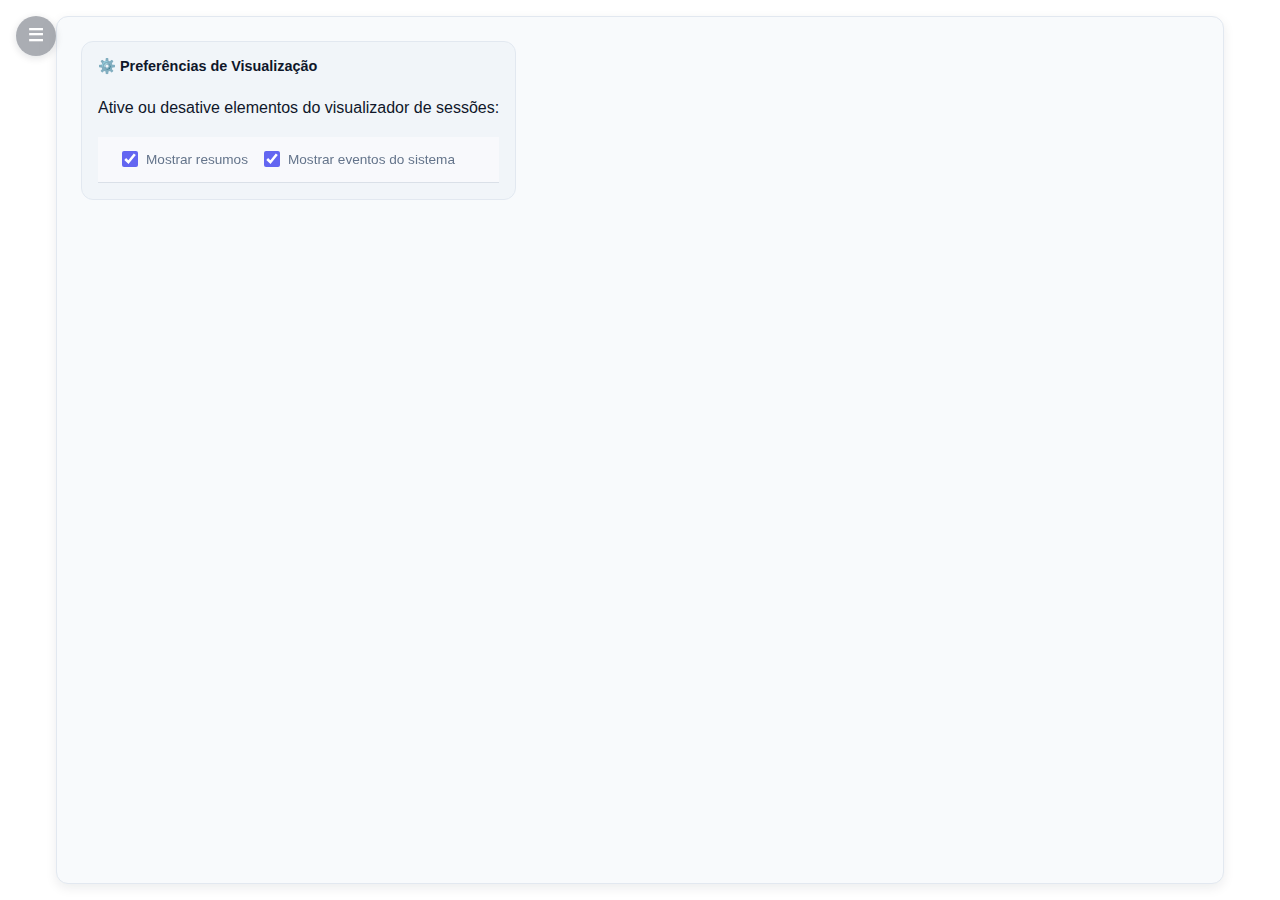
<file: chat-simples/html/config.html>
<!DOCTYPE html>
<html lang="pt-BR">
<head>
    <meta charset="UTF-8">
    <meta name="viewport" content="width=device-width, initial-scale=1.0">
    <title>Configurações - Claude Chat</title>
    <link rel="stylesheet" href="../css/style.css">
    <script>
        document.documentElement.dataset.theme = 'light';
    </script>
</head>
<body>
    <div class="container">
        <button id="debug-toggle-btn" class="debug-toggle-btn-top" title="Debug Visual (Ctrl+D)"><span class="debug-toggle-icon">☰</span></button>

        <div id="debug-visual-panel" class="debug-visual-panel-top" style="display: none;">
            <div class="debug-visual-header">
                <h3>Configurações</h3>
                <a class="debug-header-link" href="index.html" title="Voltar para o chat">⟲ Chat</a>
            </div>
            <div class="debug-visual-content">
                <div class="debug-log"></div>
            </div>
        </div>

        <div class="chat-container">
            <div class="messages" style="padding: 1.5rem; gap: 1.5rem;">
                <div class="message assistant">
                    <div class="message-header">
                        <strong>⚙️ Preferências de Visualização</strong>
                    </div>
                    <div class="message-content">
                        <p>Ative ou desative elementos do visualizador de sessões:</p>
                        <div class="session-toolbar" style="margin-top: 1rem;">
                            <label class="toolbar-toggle">
                                <input type="checkbox" id="toggle-summary" checked>
                                <span>Mostrar resumos</span>
                            </label>
                            <label class="toolbar-toggle">
                                <input type="checkbox" id="toggle-system" checked>
                                <span>Mostrar eventos do sistema</span>
                            </label>
                        </div>
                    </div>
                </div>
            </div>
        </div>
    </div>

    <script src="../js/debug-visual.js"></script>
</body>
</html>
</file>
<file: chat-simples/css/style.css>
/* Reset e Base */
* {
    margin: 0;
    padding: 0;
    box-sizing: border-box;
}


:root {
    color-scheme: light;
    --primary: #6366f1;
    --primary-dark: #4f46e5;
    --bg-page: #ffffff;
    --bg-card: #f8fafc;
    --bg-muted: rgba(248, 250, 252, 0.9);
    --bg-hover: #f1f5f9;
    --bg-dark: #ffffff;
    --text-primary: #0f172a;
    --text-secondary: #64748b;
    --text-on-primary: #ffffff;
    --border: #e2e8f0;
    --border-strong: rgba(15, 23, 42, 0.12);
    --success: #10b981;
    --error: #ef4444;
    --warning: #f59e0b;
    --system-bg: rgba(100, 116, 139, 0.12);
    --system-text: #334155;
    --toolbar-bg: rgba(248, 250, 252, 0.9);
    --toolbar-border: rgba(148, 163, 184, 0.3);
    --shadow-elevated: 0 4px 12px rgba(15, 23, 42, 0.08);
    --shadow-strong: 0 12px 32px rgba(15, 23, 42, 0.12);
    --tool-indicator-bg: linear-gradient(135deg, #8b5cf6 0%, #6366f1 100%);
    --code-bg: rgba(15, 23, 42, 0.92);
    --code-text: #e2e8f0;
}

:root[data-theme="dark"] {
    color-scheme: dark;
    --primary: #818cf8;
    --primary-dark: #6366f1;
    --bg-page: #0f172a;
    --bg-card: #111827;
    --bg-muted: rgba(17, 24, 39, 0.85);
    --bg-hover: rgba(30, 41, 59, 0.65);
    --bg-dark: #0f172a;
    --text-primary: #e2e8f0;
    --text-secondary: #94a3b8;
    --text-on-primary: #0f172a;
    --border: rgba(148, 163, 184, 0.24);
    --border-strong: rgba(148, 163, 184, 0.28);
    --success: #34d399;
    --error: #f87171;
    --warning: #fbbf24;
    --system-bg: rgba(96, 165, 250, 0.12);
    --system-text: #bfdbfe;
    --toolbar-bg: rgba(17, 24, 39, 0.85);
    --toolbar-border: rgba(148, 163, 184, 0.2);
    --shadow-elevated: 0 10px 32px rgba(2, 6, 23, 0.45);
    --shadow-strong: 0 18px 42px rgba(2, 6, 23, 0.55);
    --tool-indicator-bg: linear-gradient(135deg, #4338ca 0%, #312e81 100%);
    --code-bg: rgba(17, 24, 39, 0.95);
    --code-text: #e2e8f0;
}

body {
    font-family: 'Segoe UI', Tahoma, Geneva, Verdana, sans-serif;
    background: var(--bg-page);
    color: var(--text-primary);
    height: 100vh;
    overflow: hidden;
}

/* Container Principal */
.container {
    max-width: 1200px;
    margin: 0 auto;
    height: 100vh;
    display: flex;
    flex-direction: column;
    padding: 1rem;
    gap: 1rem;
}

/* Header */
.chat-header {
    background: var(--bg-card);
    border-radius: 12px;
    padding: 1.5rem;
    display: flex;
    justify-content: space-between;
    align-items: center;
    border: 1px solid var(--border);
    box-shadow: var(--shadow-elevated);
}

.header-content h1 {
    font-size: 1.8rem;
    margin-bottom: 0.25rem;
    background: linear-gradient(90deg, var(--primary), #8b5cf6);
    -webkit-background-clip: text;
    -webkit-text-fill-color: transparent;
}

.subtitle {
    color: var(--text-secondary);
    font-size: 0.9rem;
}

.header-stats {
    display: flex;
    gap: 1rem;
    align-items: center;
}

.status {
    padding: 0.5rem 1rem;
    border-radius: 20px;
    font-size: 0.85rem;
    font-weight: 600;
}

.status.connected {
    background: rgba(16, 185, 129, 0.2);
    color: var(--success);
}

.status.disconnected {
    background: rgba(239, 68, 68, 0.2);
    color: var(--error);
}

.cost {
    font-family: 'Courier New', monospace;
    background: var(--bg-hover);
    padding: 0.5rem 1rem;
    border-radius: 8px;
    font-weight: 600;
}

/* Chat Container */
.chat-container {
    flex: 1;
    background: var(--bg-card);
    border-radius: 12px;
    border: 1px solid var(--border);
    overflow: hidden;
    display: flex;
    flex-direction: column;
    box-shadow: var(--shadow-elevated);
}

.session-toolbar {
    display: flex;
    align-items: center;
    gap: 1rem;
    padding: 0.75rem 1.5rem;
    background: var(--toolbar-bg);
    border-bottom: 1px solid var(--toolbar-border);
    position: sticky;
    top: 0;
    z-index: 2;
    backdrop-filter: blur(12px);
}

.chat-toolbar {
    display: flex;
    align-items: center;
    justify-content: space-between;
    gap: 1.5rem;
    padding: 0.85rem 1.5rem;
    background: var(--toolbar-bg);
    border-bottom: 1px solid var(--toolbar-border);
    backdrop-filter: blur(12px);
    position: sticky;
    top: 0;
    z-index: 3;
}

.selection-toolbar {
    display: flex;
    align-items: center;
    justify-content: space-between;
    gap: 1.5rem;
    padding: 0.75rem 1.5rem;
    background: var(--toolbar-bg);
    border-bottom: 1px solid var(--toolbar-border);
    backdrop-filter: blur(10px);
    position: sticky;
    top: 0;
    z-index: 2;
}

.selection-info {
    font-size: 0.85rem;
    color: var(--text-secondary);
    font-weight: 500;
}

.selection-actions {
    display: flex;
    align-items: center;
    gap: 0.75rem;
}

.selection-btn {
    border: 1px solid var(--border);
    background: var(--bg-card);
    color: var(--text-primary);
    border-radius: 999px;
    padding: 0.35rem 0.9rem;
    font-size: 0.85rem;
    font-weight: 500;
    cursor: pointer;
    transition: background 0.2s ease, color 0.2s ease, border-color 0.2s ease, transform 0.2s ease;
}

.selection-btn:hover {
    background: var(--bg-hover);
    border-color: var(--primary);
    color: var(--primary);
    transform: translateY(-1px);
}

.selection-btn.secondary {
    background: rgba(148, 163, 184, 0.15);
    border-color: rgba(148, 163, 184, 0.3);
    color: var(--text-secondary);
}

.selection-btn.danger {
    background: rgba(239, 68, 68, 0.12);
    border-color: rgba(239, 68, 68, 0.3);
    color: var(--error);
}

.selection-btn:disabled {
    opacity: 0.5;
    cursor: not-allowed;
    transform: none;
}

.selection-toolbar.loading,
.selection-toolbar.loading .selection-btn {
    pointer-events: none;
    opacity: 0.7;
}

:root[data-theme="dark"] .selection-btn {
    background: rgba(30, 41, 59, 0.7);
}

:root[data-theme="dark"] .selection-btn.danger {
    background: rgba(248, 113, 113, 0.18);
    border-color: rgba(248, 113, 113, 0.3);
    color: #fecaca;
}

.toolbar-left,
.toolbar-right {
    display: flex;
    align-items: center;
    gap: 0.75rem;
}

.toolbar-button {
    border: 1px solid var(--border);
    background: var(--bg-card);
    color: var(--text-primary);
    border-radius: 999px;
    padding: 0.35rem 0.9rem;
    font-size: 0.9rem;
    cursor: pointer;
    transition: background 0.2s ease, color 0.2s ease, border-color 0.2s ease;
}

.toolbar-button:hover {
    background: var(--bg-hover);
    border-color: var(--primary);
    color: var(--primary);
}

:root[data-theme="dark"] .toolbar-button {
    background: rgba(30, 41, 59, 0.8);
}

.toolbar-link {
    display: inline-flex;
    align-items: center;
    gap: 0.35rem;
    padding: 0.35rem 0.9rem;
    border-radius: 999px;
    font-size: 0.9rem;
    font-weight: 500;
    text-decoration: none;
    color: var(--primary);
    background: rgba(99, 102, 241, 0.12);
    border: 1px solid rgba(99, 102, 241, 0.2);
    transition: background 0.2s ease, transform 0.2s ease;
}

.toolbar-link:hover {
    transform: translateY(-1px);
    background: rgba(99, 102, 241, 0.2);
}

:root[data-theme="dark"] .toolbar-link {
    background: rgba(129, 140, 248, 0.18);
    border-color: rgba(129, 140, 248, 0.28);
}

.toolbar-chip,
.status-pill {
    display: inline-flex;
    align-items: center;
    justify-content: center;
    padding: 0.3rem 0.75rem;
    border-radius: 999px;
    font-size: 0.8rem;
    font-weight: 600;
    background: rgba(99, 102, 241, 0.1);
    color: var(--primary);
    border: 1px solid rgba(99, 102, 241, 0.18);
}

:root[data-theme="dark"] .toolbar-chip,
:root[data-theme="dark"] .status-pill {
    background: rgba(129, 140, 248, 0.2);
    border-color: rgba(129, 140, 248, 0.3);
    color: #c7d2fe;
}

.status-pill.connected {
    background: rgba(16, 185, 129, 0.15);
    color: var(--success);
    border-color: rgba(16, 185, 129, 0.25);
}

.status-pill.disconnected {
    background: rgba(239, 68, 68, 0.15);
    color: var(--error);
    border-color: rgba(239, 68, 68, 0.3);
}

.toolbar-toggle {
    display: inline-flex;
    align-items: center;
    gap: 0.5rem;
    font-size: 0.85rem;
    color: var(--text-secondary);
    font-weight: 500;
    cursor: pointer;
}

.toolbar-toggle input[type="checkbox"] {
    width: 16px;
    height: 16px;
    accent-color: var(--primary);
    cursor: pointer;
}

.messages {
    flex: 1;
    overflow-y: auto;
    padding: 1.5rem;
    display: flex;
    flex-direction: column;
    gap: 1rem;
}

.messages.hide-summaries .session-entry.summary,
.messages.hide-system .session-entry.system {
    display: none;
}

.selected-entry {
    outline: 2px solid rgba(99, 102, 241, 0.35);
    box-shadow: 0 0 0 4px rgba(99, 102, 241, 0.08);
}

:root[data-theme="dark"] .selected-entry {
    outline-color: rgba(129, 140, 248, 0.45);
    box-shadow: 0 0 0 4px rgba(129, 140, 248, 0.12);
}

/* Scrollbar customizada */
.messages::-webkit-scrollbar {
    width: 8px;
}

.messages::-webkit-scrollbar-track {
    background: var(--bg-dark);
    border-radius: 4px;
}

.messages::-webkit-scrollbar-thumb {
    background: var(--primary);
    border-radius: 4px;
}

.messages::-webkit-scrollbar-thumb:hover {
    background: var(--primary-dark);
}

/* Mensagens */
.message {
    display: flex;
    flex-direction: column;
    gap: 0.5rem;
    padding: 1rem;
    border-radius: 12px;
    animation: slideIn 0.3s ease-out;
    max-width: 85%;
}

@keyframes slideIn {
    from {
        opacity: 0;
        transform: translateY(10px);
    }
    to {
        opacity: 1;
        transform: translateY(0);
    }
}

.message.user {
    background: var(--primary);
    align-self: flex-end;
    margin-left: auto;
    color: var(--text-on-primary);
}

.message.user .message-content {
    color: var(--text-on-primary);
}

.message.user strong,
.message.user .timestamp {
    color: rgba(255, 255, 255, 0.9);
}

.message.assistant {
    background: var(--bg-hover);
    align-self: flex-start;
    border: 1px solid var(--border);
}

.message.system {
    background: var(--system-bg);
    color: var(--system-text);
    align-self: center;
    border: 1px dashed var(--border);
    max-width: 70%;
    text-align: center;
}

:root[data-theme="dark"] .message.system {
    border-color: rgba(148, 163, 184, 0.32);
}

.message-header {
    display: flex;
    justify-content: space-between;
    align-items: center;
    margin-bottom: 0.75rem;
    gap: 2rem;  /* Espaçamento maior entre nome e timestamp */
}

.message-header strong {
    font-size: 0.9rem;
    flex: 1;  /* Nome ocupa espaço disponível */
}

.message-header .message-meta {
    display: flex;
    align-items: center;
    gap: 0.5rem;
}

.entry-actions {
    display: inline-flex;
    align-items: center;
    gap: 0.65rem;
    margin-left: auto;
}

.entry-select {
    display: inline-flex;
    align-items: center;
    gap: 0.3rem;
    font-size: 0.75rem;
    color: var(--text-secondary);
    cursor: pointer;
}

.entry-select-label {
    font-weight: 500;
}

.entry-checkbox {
    width: 16px;
    height: 16px;
    accent-color: var(--primary);
    cursor: pointer;
}

.entry-action-btn {
    border: 1px solid rgba(99, 102, 241, 0.3);
    background: rgba(99, 102, 241, 0.12);
    color: var(--primary);
    padding: 0.3rem 0.7rem;
    border-radius: 999px;
    font-size: 0.75rem;
    font-weight: 600;
    cursor: pointer;
    transition: background 0.2s ease, color 0.2s ease, border-color 0.2s ease;
}

.entry-action-btn:hover {
    background: rgba(99, 102, 241, 0.22);
}

.entry-action-btn.delete {
    background: rgba(239, 68, 68, 0.15);
    border-color: rgba(239, 68, 68, 0.35);
    color: var(--error);
}

.entry-action-btn:disabled {
    opacity: 0.5;
    cursor: not-allowed;
}

.timestamp {
    font-size: 0.75rem;
    color: var(--text-secondary);
}

.chunk-counter {
    background: rgba(99, 102, 241, 0.15);
    color: var(--primary);
    padding: 0.25rem 0.55rem;
    border-radius: 9999px;
    font-size: 0.7rem;
    font-weight: 600;
    font-family: 'Courier New', monospace;
    letter-spacing: 0.02em;
}

.chunk-counter.error {
    background: rgba(239, 68, 68, 0.15);
    color: var(--error);
}

.copy-message-btn {
    background: rgba(99, 102, 241, 0.2);
    border: 1px solid var(--primary);
    color: var(--primary);
    padding: 0.25rem 0.5rem;
    border-radius: 6px;
    cursor: pointer;
    font-size: 0.9rem;
    transition: all 0.2s;
    margin-left: auto;
}

.copy-message-btn:hover {
    background: var(--primary);
    color: var(--text-on-primary);
    transform: scale(1.1);
}

.message-content {
    line-height: 1.6;
    color: var(--text-primary);
}

.message-content h1,
.message-content h2,
.message-content h3,
.message-content h4,
.message-content h5,
.message-content h6 {
    margin: 0.85rem 0 0.55rem;
    line-height: 1.25;
    letter-spacing: -0.01em;
    font-weight: 800;
}

.message-content h1 { font-size: 1.35rem; }
.message-content h2 { font-size: 1.2rem; }
.message-content h3 { font-size: 1.05rem; }
.message-content h4 { font-size: 0.98rem; }
.message-content h5 { font-size: 0.92rem; }
.message-content h6 { font-size: 0.88rem; opacity: 0.9; }

.message-content hr {
    border: none;
    border-top: 1px solid var(--border);
    margin: 1rem 0;
    opacity: 0.8;
}

.message-content blockquote {
    margin: 0.85rem 0;
    padding: 0.75rem 0.9rem;
    border-left: 3px solid rgba(99, 102, 241, 0.55);
    background: rgba(99, 102, 241, 0.06);
    border-radius: 10px;
    color: var(--text-secondary);
}

.message-content blockquote p {
    margin: 0.4rem 0;
}

.message-content table {
    width: 100%;
    border-collapse: collapse;
    margin: 0.85rem 0;
    overflow: hidden;
    border-radius: 10px;
    border: 1px solid var(--border);
}

.message-content th,
.message-content td {
    padding: 0.55rem 0.7rem;
    border-bottom: 1px solid var(--border);
    vertical-align: top;
}

.message-content th {
    background: rgba(99, 102, 241, 0.08);
    color: var(--text-primary);
    font-weight: 700;
    text-align: left;
}

.message-content tr:last-child td {
    border-bottom: none;
}

.message-content p {
    margin-bottom: 0.75rem;
}

.message-content p:last-child {
    margin-bottom: 0;
}

.message-content .message-body {
    display: block;
}

.message-content ul,
.message-content ol {
    margin: 0.75rem 0 0.75rem 1.5rem;
    padding: 0;
}

.message-content pre {
    background: var(--code-bg);
    color: var(--code-text);
    padding: 0.85rem;
    border-radius: 10px;
    font-size: 0.85rem;
    overflow-x: auto;
    margin: 1rem 0;
}

.message-content code {
    font-family: 'Fira Code', 'JetBrains Mono', 'Courier New', monospace;
    font-size: 0.85rem;
}

.code-block {
    position: relative;
    margin: 1rem 0;
    border-radius: 12px;
    border: 1px solid rgba(99, 102, 241, 0.2);
    overflow: hidden;
}

.code-block pre {
    margin: 0;
    border-radius: 12px 12px 0 0;
}

.code-toggle {
    width: 100%;
    border: none;
    border-top: 1px solid rgba(99, 102, 241, 0.1);
    background: rgba(99, 102, 241, 0.08);
    color: var(--primary);
    font-weight: 600;
    font-size: 0.85rem;
    padding: 0.55rem 0.75rem;
    cursor: pointer;
    transition: background 0.2s ease;
}

.code-toggle:hover {
    background: rgba(99, 102, 241, 0.14);
}

.code-toggle:focus {
    outline: none;
}

.collapsible {
    max-height: 240px;
    overflow: hidden;
    position: relative;
}

.collapsible::after {
    content: '';
    position: absolute;
    left: 0;
    right: 0;
    bottom: 0;
    height: 60px;
    background: linear-gradient(0deg, var(--code-bg), transparent);
}

.collapsible.expanded {
    max-height: none;
}

.collapsible.expanded::after {
    display: none;
}

.tool-activity-list {
    display: flex;
    flex-direction: column;
    gap: 0.5rem;
    margin-bottom: 0.75rem;
}

.tool-activity {
    display: flex;
    align-items: center;
    gap: 0.5rem;
    padding: 0.45rem 0.75rem;
    border-radius: 10px;
    background: rgba(99, 102, 241, 0.12);
    border: 1px solid rgba(99, 102, 241, 0.2);
    font-size: 0.8rem;
    color: var(--text-secondary);
}

.tool-activity-icon {
    font-size: 1rem;
}

.tool-activity-text {
    flex: 1;
    line-height: 1.3;
}

.tool-activity.running .tool-activity-icon {
    animation: pulse 1.4s ease-in-out infinite;
}

.tool-activity.success {
    background: rgba(16, 185, 129, 0.12);
    border-color: rgba(16, 185, 129, 0.25);
    color: var(--success);
}

.tool-activity.error {
    background: rgba(239, 68, 68, 0.12);
    border-color: rgba(239, 68, 68, 0.25);
    color: var(--error);
}

@keyframes pulse {
    0%, 100% {
        opacity: 0.6;
        transform: scale(1);
    }
    50% {
        opacity: 1;
        transform: scale(1.1);
    }
}

/* Session viewer specialized entries */
.session-entry {
    background: var(--bg-card);
    border: 1px solid var(--border);
    border-radius: 12px;
    padding: 1rem;
    display: flex;
    flex-direction: column;
    gap: 0.5rem;
    box-shadow: var(--shadow-elevated);
}

.session-entry + .session-entry {
    margin-top: 1rem;
}

.session-entry.summary {
    background: #fef3c7;
    border-left: 4px solid #f59e0b;
    color: #92400e;
}

.session-entry.system {
    background: #f8fafc;
    border-left: 4px solid #6366f1;
    color: var(--text-secondary);
    font-size: 0.9rem;
}

.session-entry.system.error {
    border-left-color: var(--error);
    background: #fef2f2;
    color: #b91c1c;
}

:root[data-theme="dark"] .session-entry {
    background: rgba(17, 24, 39, 0.9);
}

:root[data-theme="dark"] .session-entry.summary {
    background: rgba(180, 83, 9, 0.2);
    border-left-color: #f97316;
    color: #fdba74;
}

:root[data-theme="dark"] .session-entry.summary .session-entry-title {
    color: #fcd34d;
}

:root[data-theme="dark"] .session-entry.system {
    background: rgba(59, 130, 246, 0.12);
    border-left-color: #60a5fa;
    color: #bfdbfe;
}

:root[data-theme="dark"] .session-entry.system.error {
    background: rgba(239, 68, 68, 0.16);
    color: #fecaca;
}

.session-entry-header {
    display: flex;
    align-items: center;
    justify-content: space-between;
    gap: 1rem;
    flex-wrap: wrap;
}

.session-entry-title {
    display: inline-flex;
    align-items: center;
    gap: 0.5rem;
    font-weight: 600;
    color: var(--text-primary);
}

.session-entry.summary .session-entry-title {
    color: #92400e;
}

.session-entry.system .session-entry-title {
    color: var(--text-secondary);
}

.session-entry-meta {
    font-size: 0.75rem;
    color: var(--text-secondary);
    font-family: 'Courier New', monospace;
    white-space: nowrap;
}

.system-toggle {
    border: none;
    background: rgba(99, 102, 241, 0.12);
    color: var(--primary);
    padding: 0.35rem 0.75rem;
    border-radius: 9999px;
    font-size: 0.75rem;
    font-weight: 600;
    cursor: pointer;
    transition: background 0.2s ease, transform 0.2s ease;
}

.system-toggle:hover {
    background: rgba(99, 102, 241, 0.2);
    transform: translateY(-1px);
}

.system-toggle:focus {
    outline: none;
}

.session-entry.system.collapsed .session-entry-body {
    display: none;
}

.sessions-list {
    padding: 1.5rem;
}

.empty-state {
    text-align: center;
    color: var(--text-secondary);
    padding: 3rem;
    font-size: 0.95rem;
}

.empty-state.error {
    color: var(--error);
}

.session-card {
    background: var(--bg-card);
    border: 1px solid var(--border);
    border-radius: 14px;
    padding: 1.35rem;
    margin-bottom: 1rem;
    cursor: pointer;
    transition: transform 0.2s ease, box-shadow 0.2s ease, border-color 0.2s ease;
    box-shadow: var(--shadow-elevated);
}

.session-card:hover {
    transform: translateY(-2px);
    border-color: rgba(99, 102, 241, 0.35);
    box-shadow: var(--shadow-strong);
}

.session-card-header {
    display: flex;
    justify-content: space-between;
    align-items: flex-start;
    margin-bottom: 1rem;
    gap: 1rem;
}

.session-card-header h3 {
    margin: 0;
    font-size: 1.1rem;
    color: var(--text-primary);
    display: flex;
    align-items: center;
    gap: 0.35rem;
}

.session-card-subtitle {
    margin-top: 0.35rem;
    color: var(--text-secondary);
    font-size: 0.85rem;
}

.session-card-badge {
    background: rgba(99, 102, 241, 0.15);
    color: var(--primary);
    padding: 0.35rem 0.85rem;
    border-radius: 999px;
    font-size: 0.75rem;
    font-weight: 600;
    border: 1px solid rgba(99, 102, 241, 0.25);
}

.session-card-meta {
    display: grid;
    grid-template-columns: 1fr 1fr;
    gap: 0.5rem;
    font-size: 0.8rem;
    color: var(--text-secondary);
}

.session-card-date {
    text-align: right;
}

:root[data-theme="dark"] .session-card {
    background: rgba(17, 24, 39, 0.9);
}

:root[data-theme="dark"] .session-card-badge {
    background: rgba(129, 140, 248, 0.15);
    border-color: rgba(129, 140, 248, 0.25);
}

.session-entry.system.collapsed .system-toggle {
    background: rgba(148, 163, 184, 0.15);
    color: var(--text-secondary);
}

.session-entry-body {
    line-height: 1.6;
    color: var(--text-primary);
    word-break: break-word;
}

.session-entry.summary .session-entry-body {
    color: #92400e;
}

.session-entry.system .session-entry-body {
    color: inherit;
}

.session-entry-body pre {
    background: rgba(15, 23, 42, 0.85);
    color: #f1f5f9;
    padding: 0.75rem;
    border-radius: 8px;
    font-size: 0.8rem;
    overflow-x: auto;
    margin: 0;
}

/* Code blocks */
.message-content pre {
    background: var(--code-bg);
    color: var(--code-text);
    border-radius: 8px;
    padding: 1rem;
    overflow-x: auto;
    margin: 0.75rem 0;
    border: 1px solid rgba(99, 102, 241, 0.2);
}

.message-content code {
    font-family: 'Courier New', Monaco, monospace;
    font-size: 0.9rem;
}

.message-content :not(pre) > code {
    background: rgba(99, 102, 241, 0.2);
    padding: 0.2rem 0.4rem;
    border-radius: 4px;
    color: var(--primary);
}

/* Lists */
.message-content ul, .message-content ol {
    margin-left: 1.5rem;
    margin-bottom: 0.75rem;
}

.message-content li {
    margin-bottom: 0.25rem;
}

/* Links */
.message-content a {
    color: var(--primary);
    text-decoration: none;
    border-bottom: 1px solid var(--primary);
}

.message-content a:hover {
    color: var(--primary-dark);
    border-bottom-color: var(--primary-dark);
}

/* Thinking indicator */
.thinking-block {
    background: rgba(139, 92, 246, 0.1);
    border-left: 3px solid var(--primary);
    padding: 0.75rem;
    margin: 0.5rem 0;
    border-radius: 4px;
    font-size: 0.85rem;
    color: var(--text-secondary);
    font-style: italic;
}

/* Typing indicator */
.typing-indicator {
    padding: 1rem 1.5rem;
    display: flex;
    align-items: center;
    gap: 0.75rem;
    background: var(--bg-hover);
    border-top: 1px solid var(--border);
}

.typing-dots {
    display: flex;
    gap: 0.25rem;
}

.typing-dots span {
    width: 8px;
    height: 8px;
    background: var(--primary);
    border-radius: 50%;
    animation: typing 1.4s infinite;
}

.typing-dots span:nth-child(2) {
    animation-delay: 0.2s;
}

.typing-dots span:nth-child(3) {
    animation-delay: 0.4s;
}

@keyframes typing {
    0%, 60%, 100% {
        transform: translateY(0);
        opacity: 0.5;
    }
    30% {
        transform: translateY(-10px);
        opacity: 1;
    }
}

.typing-info {
    display: flex;
    flex-direction: column;
    gap: 0.25rem;
}

.typing-text {
    color: var(--text-secondary);
    font-size: 0.9rem;
}

.response-timer {
    font-family: 'Courier New', monospace;
    font-size: 1.1rem;
    font-weight: bold;
    color: var(--success);
    transition: color 0.3s;
}

/* Input Container */
.input-container {
    background: var(--bg-card);
    border-radius: 12px;
    padding: 1rem;
    display: flex;
    gap: 0.75rem;
    border: 1px solid var(--border);
    box-shadow: 0 4px 6px rgba(0, 0, 0, 0.3);
}

#message-input {
    flex: 1;
    background: var(--bg-dark);
    border: 1px solid var(--border);
    border-radius: 8px;
    padding: 0.75rem 1rem;
    color: var(--text-primary);
    font-size: 1rem;
    font-family: inherit;
    resize: none;
    max-height: 150px;
    transition: border-color 0.2s;
}

#message-input:focus {
    outline: none;
    border-color: var(--primary);
}

#message-input::placeholder {
    color: var(--text-secondary);
}

.send-button {
    background: var(--primary);
    border: none;
    border-radius: 8px;
    padding: 0.75rem 1.5rem;
    color: white;
    font-weight: 600;
    cursor: pointer;
    display: flex;
    align-items: center;
    gap: 0.5rem;
    transition: all 0.2s;
}

.send-button:hover {
    background: var(--primary-dark);
    transform: translateY(-2px);
    box-shadow: 0 4px 8px rgba(99, 102, 241, 0.4);
}

.send-button:active {
    transform: translateY(0);
}

.send-button:disabled {
    background: var(--bg-hover);
    cursor: not-allowed;
    transform: none;
}

.button-icon {
    font-size: 1.2rem;
}

/* Footer */
.chat-footer {
    background: var(--bg-card);
    border-radius: 12px;
    padding: 1rem 1.5rem;
    display: flex;
    justify-content: space-between;
    align-items: center;
    border: 1px solid var(--border);
    box-shadow: 0 4px 6px rgba(0, 0, 0, 0.3);
}

.footer-info {
    display: flex;
    gap: 1.5rem;
    font-size: 0.9rem;
    color: var(--text-secondary);
}

.footer-actions {
    display: flex;
    gap: 0.75rem;
}

.action-button,
.clear-button {
    background: transparent;
    border: 1px solid var(--border);
    color: var(--text-secondary);
    padding: 0.5rem 1rem;
    border-radius: 8px;
    cursor: pointer;
    font-size: 0.9rem;
    transition: all 0.2s;
}

.action-button:hover {
    background: var(--primary);
    color: white;
    border-color: var(--primary);
}

.clear-button:hover {
    background: var(--error);
    color: white;
    border-color: var(--error);
}

/* Responsivo */
@media (max-width: 768px) {
    .container {
        padding: 0.5rem;
    }

    .chat-header {
        flex-direction: column;
        gap: 1rem;
        text-align: center;
    }

    .header-stats {
        width: 100%;
        justify-content: center;
    }

    .message {
        max-width: 95%;
    }

    .footer-info {
        flex-direction: column;
        gap: 0.5rem;
    }
}

/* Animações */
@keyframes fadeIn {
    from {
        opacity: 0;
    }
    to {
        opacity: 1;
    }
}

.fade-in {
    animation: fadeIn 0.3s ease-in;
}

/* Cursor piscando para streaming */
.streaming-cursor {
    display: inline-block;
    width: 2px;
    height: 1em;
    background: var(--primary);
    margin-left: 2px;
    animation: blink 1s infinite;
}

@keyframes blink {
    0%, 50% {
        opacity: 1;
    }
    51%, 100% {
        opacity: 0;
    }
}

/* Highlight.js customization */
.hljs {
    background: var(--code-bg) !important;
    color: var(--code-text) !important;
    padding: 1rem !important;
    border-radius: 8px;
}

/* Copy button for code */
.code-header {
    display: flex;
    justify-content: space-between;
    align-items: center;
    background: var(--code-bg);
    padding: 0.5rem 1rem;
    border-radius: 8px 8px 0 0;
    border-bottom: 1px solid rgba(99, 102, 241, 0.2);
}

.copy-code-btn {
    background: var(--primary);
    border: none;
    padding: 0.25rem 0.75rem;
    border-radius: 4px;
    color: white;
    font-size: 0.8rem;
    cursor: pointer;
    transition: background 0.2s;
}

.copy-code-btn:hover {
    background: var(--primary-dark);
}

.copy-code-btn.copied {
    background: var(--success);
}

/* Error message */
.error-message {
    background: rgba(239, 68, 68, 0.1);
    border-left: 3px solid var(--error);
    padding: 1rem;
    border-radius: 8px;
    color: var(--error);
}

/* Loading states */
.loading {
    opacity: 0.6;
    pointer-events: none;
}

/* Templates Modal */
.modal {
    position: fixed;
    top: 0;
    left: 0;
    width: 100%;
    height: 100%;
    background: rgba(0, 0, 0, 0.8);
    display: flex;
    align-items: center;
    justify-content: center;
    z-index: 10000;
    animation: fadeIn 0.2s;
}

.modal-content {
    background: var(--bg-card);
    border-radius: 16px;
    max-width: 900px;
    max-height: 80vh;
    overflow: hidden;
    display: flex;
    flex-direction: column;
    border: 1px solid var(--border);
    box-shadow: 0 20px 50px rgba(0, 0, 0, 0.5);
}

.modal-header {
    padding: 1.5rem;
    background: linear-gradient(135deg, var(--primary), #8b5cf6);
    color: white;
    display: flex;
    justify-content: space-between;
    align-items: center;
}

.modal-header h2 {
    margin: 0;
    font-size: 1.5rem;
}

.modal-close {
    background: rgba(255, 255, 255, 0.2);
    border: none;
    color: white;
    font-size: 1.5rem;
    width: 32px;
    height: 32px;
    border-radius: 50%;
    cursor: pointer;
    transition: background 0.2s;
}

.modal-close:hover {
    background: rgba(255, 255, 255, 0.3);
}

.modal-body {
    padding: 1.5rem;
    overflow-y: auto;
    flex: 1;
}

.template-category {
    margin-bottom: 2rem;
}

.template-category h3 {
    margin-bottom: 1rem;
    color: var(--text-primary);
    font-size: 1.1rem;
}

.template-list {
    display: grid;
    grid-template-columns: repeat(auto-fill, minmax(250px, 1fr));
    gap: 1rem;
}

.template-item {
    background: var(--bg-hover);
    border: 1px solid var(--border);
    border-radius: 8px;
    padding: 1rem;
    text-align: left;
    cursor: pointer;
    transition: all 0.2s;
    display: flex;
    flex-direction: column;
    gap: 0.5rem;
}

.template-item:hover {
    border-color: var(--primary);
    background: var(--bg-dark);
    transform: translateY(-2px);
    box-shadow: 0 4px 8px rgba(99, 102, 241, 0.3);
}

.template-item strong {
    color: var(--text-primary);
    font-size: 0.95rem;
}

.template-item small {
    color: var(--text-secondary);
    font-size: 0.8rem;
    line-height: 1.4;
}

/* Templates Button */
.templates-button {
    background: var(--bg-hover);
    border: 1px solid var(--border);
    border-radius: 8px;
    padding: 0.75rem;
    color: var(--text-primary);
    font-size: 1.2rem;
    cursor: pointer;
    transition: all 0.2s;
}

.templates-button:hover {
    background: var(--primary);
    border-color: var(--primary);
    transform: translateY(-2px);
}

/* Delete Session Button */
.delete-session-btn {
    background: transparent;
    border: 1px solid var(--border);
    border-radius: 6px;
    padding: 0.4rem 0.6rem;
    font-size: 1rem;
    cursor: pointer;
    transition: all 0.2s;
    color: var(--text-secondary);
}

.rename-session-btn {
    background: transparent;
    border: 1px solid var(--border);
    border-radius: 6px;
    padding: 0.4rem 0.6rem;
    font-size: 1rem;
    cursor: pointer;
    transition: all 0.2s;
    color: var(--text-secondary);
}

.rename-session-btn:hover {
    background: rgba(99, 102, 241, 0.14);
    border-color: rgba(99, 102, 241, 0.35);
    color: var(--primary);
    transform: scale(1.08);
}

.delete-session-btn:hover {
    background: #ef4444;
    border-color: #ef4444;
    color: white;
    transform: scale(1.1);
}

/* Active Session Highlight */
.session-card.active-session {
    border-left: 4px solid #10b981;
    background: linear-gradient(to right, rgba(16, 185, 129, 0.1), transparent);
}

.active-badge {
    background: #10b981;
    color: white;
    padding: 0.25rem 0.5rem;
    border-radius: 4px;
    font-size: 0.75rem;
    font-weight: 600;
}

/* ==================== MODAL DE RESUMO DA CONVERSA ==================== */

.summary-modal {
    display: none;
    position: fixed;
    z-index: 1000;
    left: 0;
    top: 0;
    width: 100%;
    height: 100%;
    overflow: auto;
    background-color: rgba(0, 0, 0, 0.6);
    animation: fadeIn 0.2s;
}

.summary-modal.active {
    display: flex;
    align-items: center;
    justify-content: center;
}

.summary-modal-content {
    background-color: var(--bg-card);
    margin: auto;
    padding: 2rem;
    border-radius: 12px;
    width: 90%;
    max-width: 800px;
    max-height: 90vh;
    overflow-y: auto;
    box-shadow: var(--shadow-strong);
    animation: slideUp 0.3s ease-out;
    position: relative;
    border: 1px solid var(--border);
}

@keyframes fadeIn {
    from { opacity: 0; }
    to { opacity: 1; }
}

@keyframes slideUp {
    from {
        transform: translateY(50px);
        opacity: 0;
    }
    to {
        transform: translateY(0);
        opacity: 1;
    }
}

.summary-modal-close {
    position: absolute;
    right: 1rem;
    top: 1rem;
    background: none;
    border: none;
    font-size: 2rem;
    color: var(--text-secondary);
    cursor: pointer;
    width: 40px;
    height: 40px;
    display: flex;
    align-items: center;
    justify-content: center;
    border-radius: 50%;
    transition: all 0.2s;
}

.summary-modal-close:hover {
    background-color: var(--bg-hover);
    color: var(--text-primary);
}

.summary-modal-content h2 {
    margin: 0 0 1.5rem 0;
    color: var(--text-primary);
    font-size: 1.75rem;
    font-weight: 700;
    padding-right: 3rem;
}

.summary-section {
    margin-bottom: 1.75rem;
}

.summary-section h3 {
    margin: 0 0 0.75rem 0;
    color: var(--primary);
    font-size: 1.1rem;
    font-weight: 600;
    display: flex;
    align-items: center;
    gap: 0.5rem;
}

.summary-box {
    background-color: var(--bg-muted);
    border: 1px solid var(--border);
    border-radius: 8px;
    padding: 1rem;
    color: var(--text-primary);
    line-height: 1.6;
}

.summary-box .empty-message {
    color: var(--text-secondary);
    font-style: italic;
    margin: 0;
}

.summary-topics-list {
    list-style: none;
    padding: 0;
    margin: 0;
    display: flex;
    flex-wrap: wrap;
    gap: 0.5rem;
}

.topic-tag {
    background: linear-gradient(135deg, rgba(99, 102, 241, 0.2), rgba(139, 92, 246, 0.2));
    border: 1px solid rgba(99, 102, 241, 0.4);
    color: var(--primary);
    padding: 0.4rem 0.8rem;
    border-radius: 9999px;
    font-size: 0.875rem;
    font-weight: 500;
}

.modules-list {
    display: grid;
    grid-template-columns: repeat(auto-fill, minmax(200px, 1fr));
    gap: 0.75rem;
    margin: 0;
    padding: 0;
    list-style: none;
}

.module-item {
    background-color: var(--bg-card);
    border: 1px solid var(--border);
    border-radius: 6px;
    padding: 0.75rem;
    display: flex;
    align-items: center;
    gap: 0.5rem;
    transition: all 0.2s;
}

.module-item:hover {
    border-color: var(--primary);
    transform: translateY(-2px);
    box-shadow: var(--shadow-elevated);
}

.module-icon {
    font-size: 1.5rem;
}

.module-info {
    flex: 1;
}

.module-name {
    font-weight: 600;
    color: var(--text-primary);
    font-size: 0.9rem;
}

.module-detail {
    font-size: 0.8rem;
    color: var(--text-secondary);
}

.insights-list {
    list-style: none;
    padding: 0;
    margin: 0;
}

.insight-item {
    padding: 0.75rem 0;
    border-bottom: 1px solid var(--border);
    display: flex;
    align-items: flex-start;
    gap: 0.75rem;
}

.insight-item:last-child {
    border-bottom: none;
}

.insight-icon {
    font-size: 1.25rem;
    flex-shrink: 0;
}

.insight-text {
    flex: 1;
    color: var(--text-primary);
}

.progress-bar {
    width: 100%;
    height: 24px;
    background-color: var(--bg-hover);
    border-radius: 9999px;
    overflow: hidden;
    border: 1px solid var(--border);
}

.progress-fill {
    height: 100%;
    background: linear-gradient(90deg, var(--primary), #8b5cf6);
    transition: width 0.5s ease;
    display: flex;
    align-items: center;
    justify-content: center;
}

.progress-text {
    margin: 0.5rem 0 0 0;
    text-align: center;
    color: var(--text-secondary);
    font-size: 0.9rem;
    font-weight: 500;
}

.suggestions-list {
    list-style: none;
    padding: 0;
    margin: 0;
    display: flex;
    flex-direction: column;
    gap: 0.5rem;
}

.suggestions-list li {
    padding: 0.75rem;
    background-color: var(--bg-card);
    border: 1px solid var(--border);
    border-radius: 6px;
    display: flex;
    align-items: flex-start;
    gap: 0.75rem;
    transition: all 0.2s;
    cursor: pointer;
}

.suggestions-list li:hover {
    border-color: var(--primary);
    background-color: rgba(99, 102, 241, 0.08);
    transform: translateX(4px);
}

.suggestion-icon {
    font-size: 1.25rem;
    flex-shrink: 0;
}

.suggestion-text {
    flex: 1;
    color: var(--text-primary);
}

.summary-actions {
    display: flex;
    gap: 1rem;
    justify-content: flex-end;
    margin-top: 2rem;
    padding-top: 1.5rem;
    border-top: 1px solid var(--border);
}

.summary-btn {
    padding: 0.75rem 1.5rem;
    border-radius: 8px;
    font-size: 0.95rem;
    font-weight: 600;
    cursor: pointer;
    display: inline-flex;
    align-items: center;
    gap: 0.5rem;
    transition: all 0.2s;
    border: none;
}

.summary-btn-primary {
    background: linear-gradient(135deg, var(--primary), #8b5cf6);
    color: white;
}

.summary-btn-primary:hover {
    transform: translateY(-2px);
    box-shadow: 0 8px 20px rgba(99, 102, 241, 0.4);
}

.summary-btn-secondary {
    background-color: var(--bg-muted);
    color: var(--text-primary);
    border: 1px solid var(--border);
}

.summary-btn-secondary:hover {
    background-color: var(--bg-hover);
    border-color: var(--primary);
}

.btn-icon {
    font-size: 1.1rem;
}

.typing-summary {
    display: flex;
    align-items: center;
    gap: 0.25rem;
    margin-top: 0.5rem;
}

.typing-dot {
    width: 8px;
    height: 8px;
    border-radius: 50%;
    background-color: var(--text-secondary);
    animation: typingPulse 1.4s infinite;
}

.typing-dot:nth-child(1) {
    animation-delay: 0s;
}

.typing-dot:nth-child(2) {
    animation-delay: 0.2s;
}

.typing-dot:nth-child(3) {
    animation-delay: 0.4s;
}

@keyframes typingPulse {
    0%, 60%, 100% {
        opacity: 0.3;
        transform: scale(1);
    }
    30% {
        opacity: 1;
        transform: scale(1.2);
    }
}

.summary-status {
    margin-top: 0.5rem;
    font-size: 0.875rem;
    display: flex;
    align-items: center;
    gap: 0.5rem;
}

.summary-status.success {
    color: var(--success);
}

.summary-status.error {
    color: var(--error);
}

.summary-status.loading {
    color: var(--primary);
}

.success-icon, .error-icon {
    font-size: 1rem;
}

.spinner {
    display: inline-block;
    width: 14px;
    height: 14px;
    border: 2px solid rgba(255, 255, 255, 0.3);
    border-top-color: currentColor;
    border-radius: 50%;
    animation: spin 0.8s linear infinite;
}

@keyframes spin {
    to {
        transform: rotate(360deg);
    }
}

/* Responsivo */
@media (max-width: 768px) {
    .summary-modal-content {
        width: 95%;
        padding: 1.5rem;
        max-height: 95vh;
    }

    .summary-modal-content h2 {
        font-size: 1.5rem;
    }

    .summary-section h3 {
        font-size: 1rem;
    }

    .modules-list {
        grid-template-columns: 1fr;
    }

    .summary-actions {
        flex-direction: column-reverse;
    }

    .summary-btn {
        width: 100%;
        justify-content: center;
    }
}
</file>
